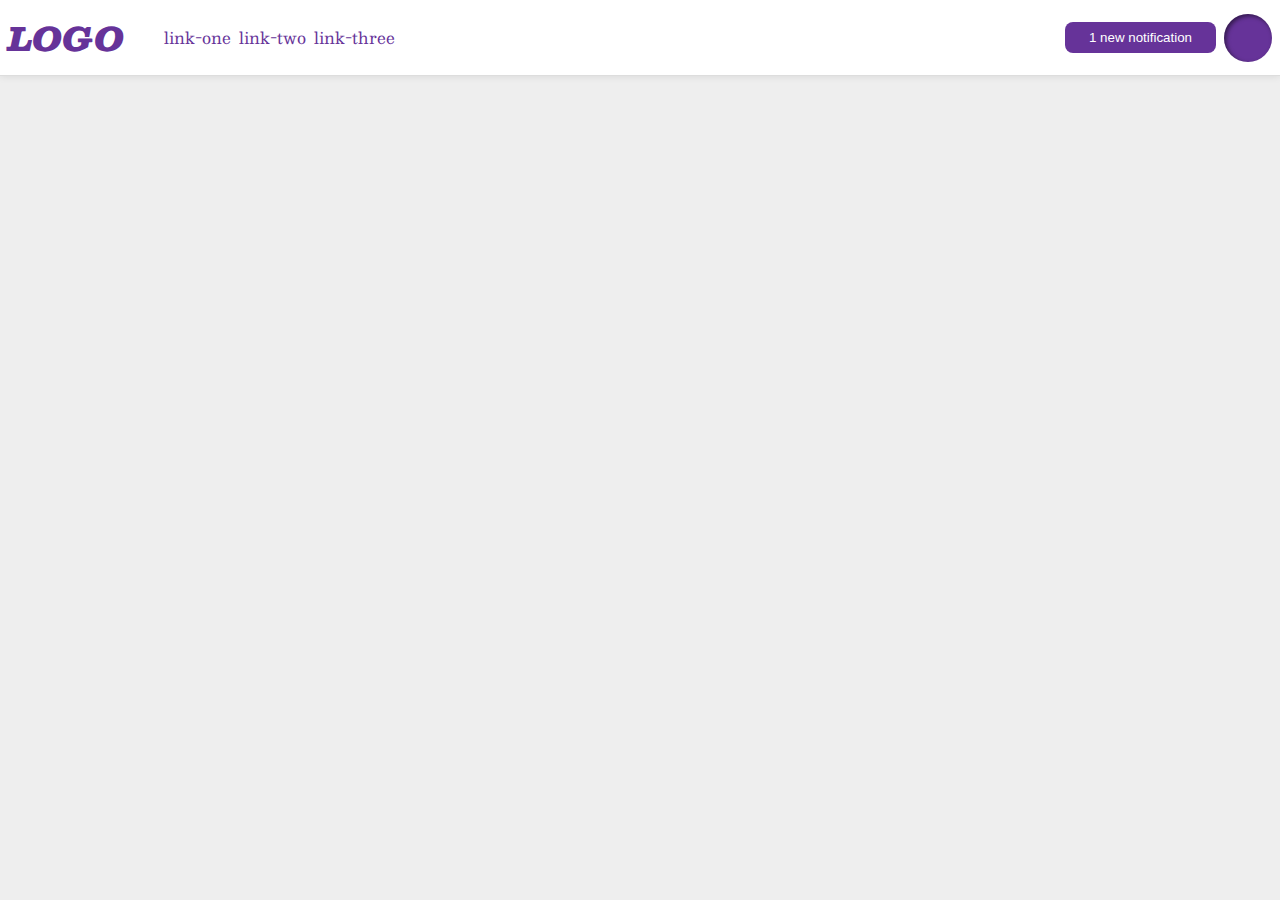
<file: foundations/flex/03-flex-header-2/index.html>
<!DOCTYPE html>
<html lang="en">
  <head>
    <meta charset="UTF-8">
    <meta http-equiv="X-UA-Compatible" content="IE=edge">
    <meta name="viewport" content="width=device-width, initial-scale=1.0">
    <title>Flex Header 2</title>
    <link rel="stylesheet" href="style.css">
  </head>
  <body>
    <div class="header">
      <div class="container-left">
      <div class="logo">
        LOGO
      </div>
      <ul class="links">
        <li><a href="https://google.com">link-one</a></li>
        <li><a href="https://google.com">link-two</a></li>
        <li><a href="https://google.com">link-three</a></li>
      </ul>
      </div>
      
      <div class="container-right">
      <button class="notifications">
        1 new notification
      </button>
      <div class="profile-image"></div>
      </div>
    </div>
  </body>
</html>
</file>
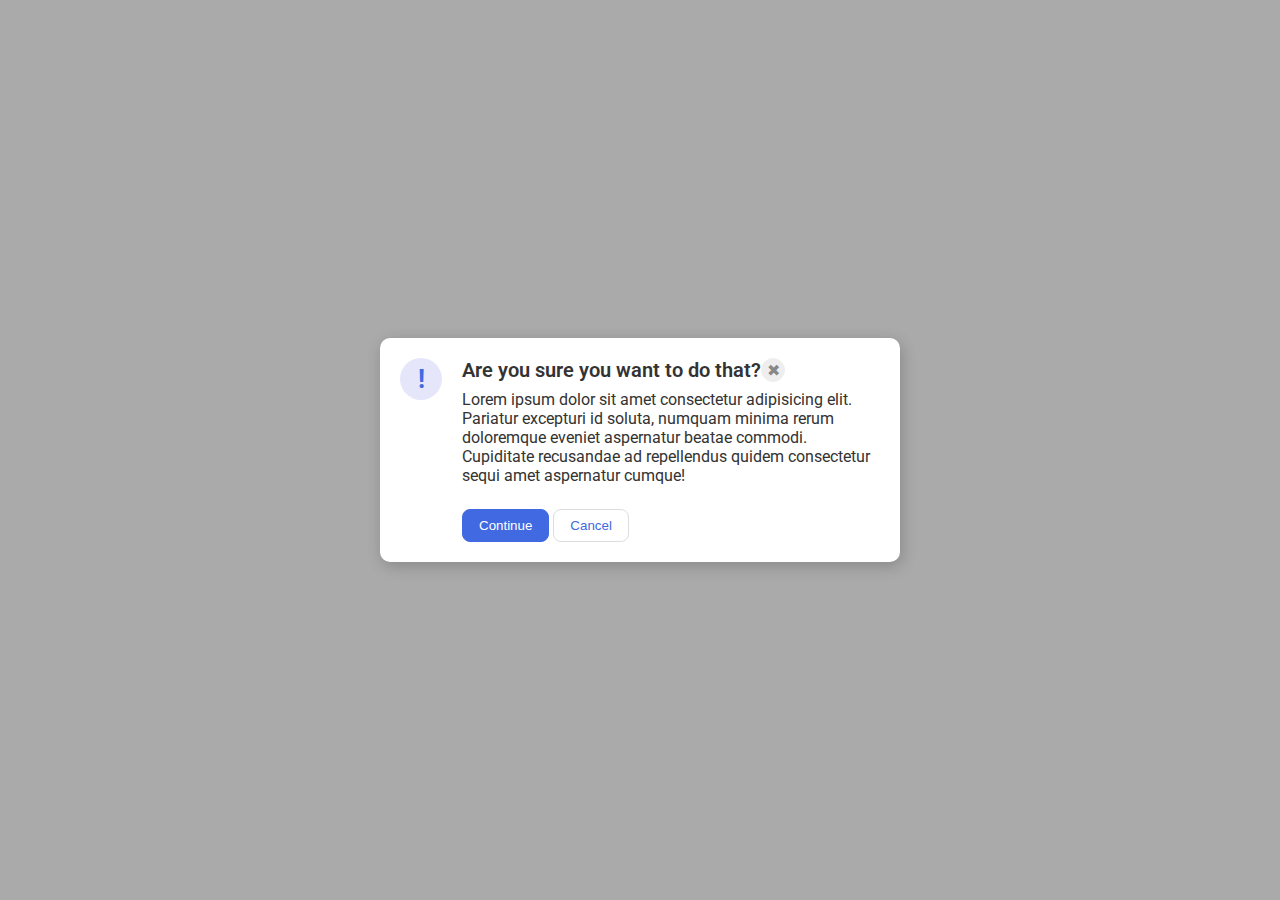
<file: foundations/flex/05-flex-modal/index.html>
<!DOCTYPE html>
<html lang="en">
  <head>
    <meta charset="UTF-8">
    <meta http-equiv="X-UA-Compatible" content="IE=edge">
    <meta name="viewport" content="width=device-width, initial-scale=1.0">
    <link rel="stylesheet" href="style.css">
    <title>Modal</title>
  </head>
  <body>
    <div class="modal">
        <div class="icon">!</div>
        <div class="main-content">
          <div class="header">Are you sure you want to do that?
            <button class="close-button">✖</button>
          </div>
        <div class="text">Lorem ipsum dolor sit amet consectetur adipisicing elit. Pariatur excepturi id soluta, numquam minima rerum doloremque eveniet aspernatur beatae commodi. Cupiditate recusandae ad repellendus quidem consectetur sequi amet aspernatur cumque!</div>
          <div class="buttons">
            <button class="continue">Continue</button>
            <button class="cancel">Cancel</button>
          </div>
      </div>

    </div>
  </body>
</html>
</file>
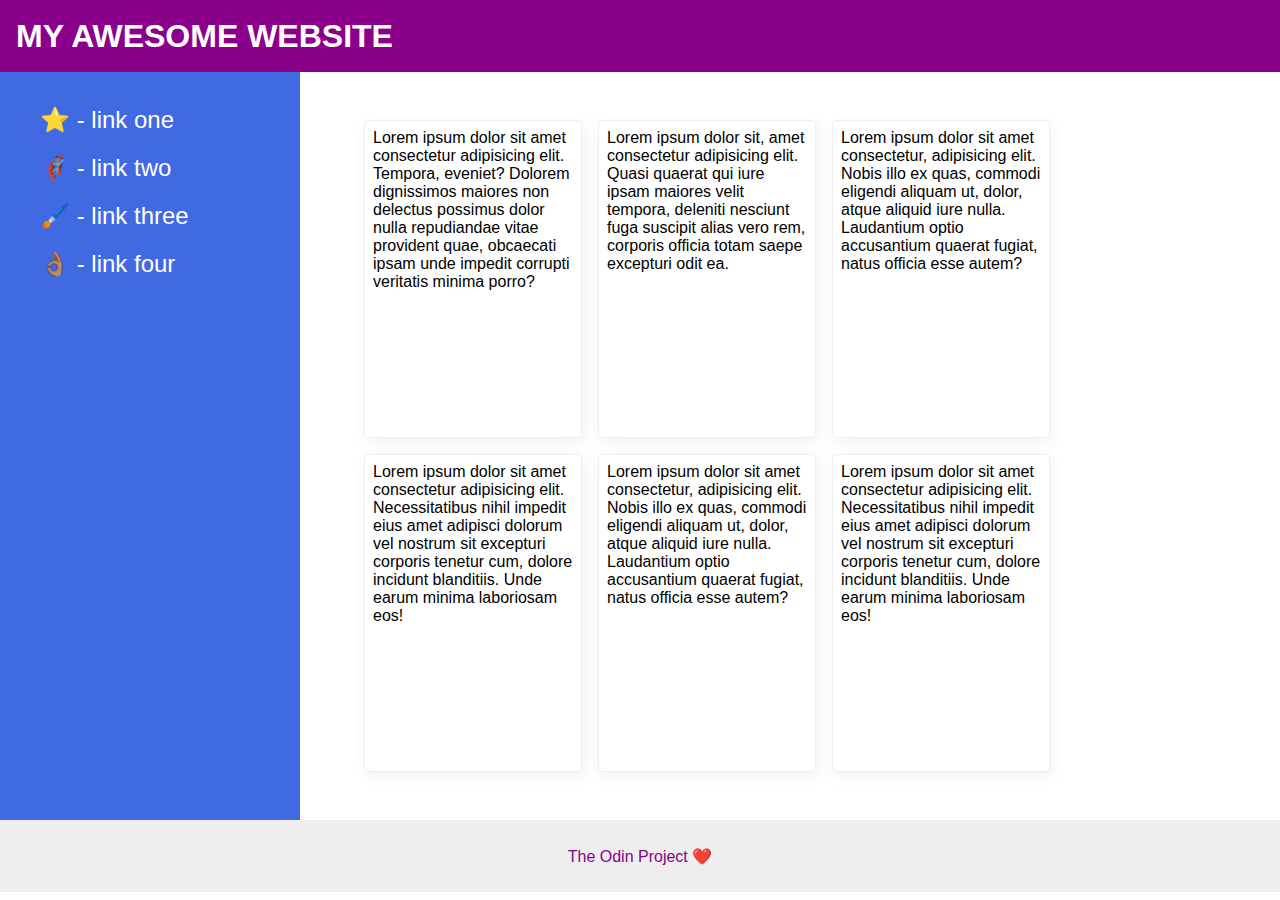
<file: foundations/flex/07-flex-layout-2/index.html>
<!DOCTYPE html>
<html lang="en">
  <head>
    <meta charset="UTF-8">
    <meta http-equiv="X-UA-Compatible" content="IE=edge">
    <meta name="viewport" content="width=device-width, initial-scale=1.0">
    <title>The Holy Grail</title>
    <link rel="stylesheet" href="style.css">
  </head>
  <body>
    <div class="header">
      MY AWESOME WEBSITE
    </div>
    <div class="main-container">
    <div class="sidebar">
      <ul>
        <li><a href="#">⭐ - link one</a></li>
        <li><a href="#">🦸🏽‍♂️ - link two</a></li>
        <li><a href="#">🖌️ - link three</a></li>
        <li><a href="#">👌🏽 - link four</a></li>
      </ul>
    </div>
    <div class="cards-container">
    <div class="card">Lorem ipsum dolor sit amet consectetur adipisicing elit. Tempora, eveniet? Dolorem dignissimos maiores non delectus possimus dolor nulla repudiandae vitae provident quae, obcaecati ipsam unde impedit corrupti veritatis minima porro?</div>
    <div class="card">Lorem ipsum dolor sit, amet consectetur adipisicing elit. Quasi quaerat qui iure ipsam maiores velit tempora, deleniti nesciunt fuga suscipit alias vero rem, corporis officia totam saepe excepturi odit ea.</div>
    <div class="card">Lorem ipsum dolor sit amet consectetur, adipisicing elit. Nobis illo ex quas, commodi eligendi aliquam ut, dolor, atque aliquid iure nulla. Laudantium optio accusantium quaerat fugiat, natus officia esse autem?</div>
    <div class="card">Lorem ipsum dolor sit amet consectetur adipisicing elit. Necessitatibus nihil impedit eius amet adipisci dolorum vel nostrum sit excepturi corporis tenetur cum, dolore incidunt blanditiis. Unde earum minima laboriosam eos!</div>
    <div class="card">Lorem ipsum dolor sit amet consectetur, adipisicing elit. Nobis illo ex quas, commodi eligendi aliquam ut, dolor, atque aliquid iure nulla. Laudantium optio accusantium quaerat fugiat, natus officia esse autem?</div>
    <div class="card">Lorem ipsum dolor sit amet consectetur adipisicing elit. Necessitatibus nihil impedit eius amet adipisci dolorum vel nostrum sit excepturi corporis tenetur cum, dolore incidunt blanditiis. Unde earum minima laboriosam eos!</div>
    </div>
    </div>
    <div class="footer">
      The Odin Project ❤️
    </div>
  </body>
</html>
</file>
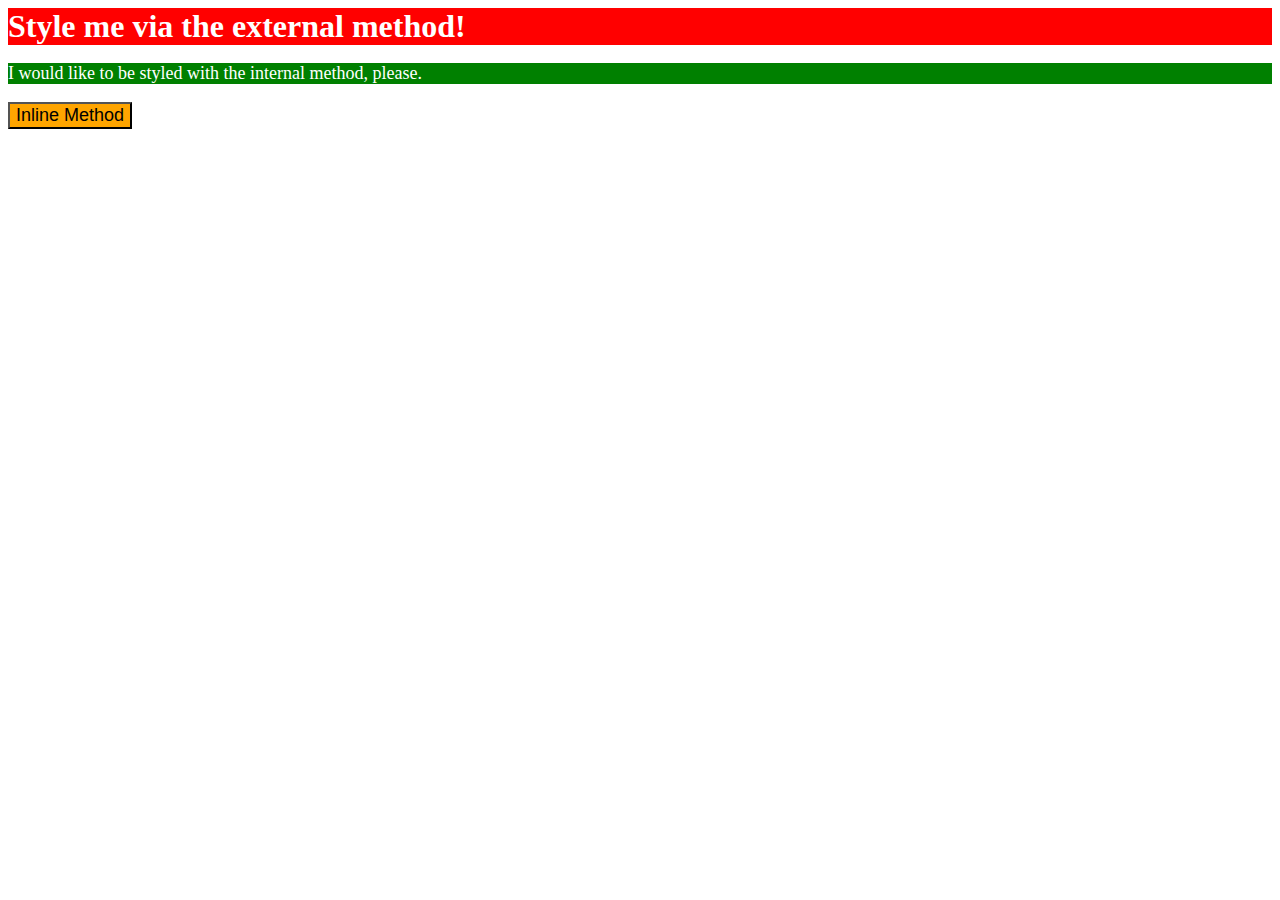
<file: foundations/intro-to-css/01-css-methods/index.html>
<!DOCTYPE html>
<html lang="en">
  <head>
    <meta charset="UTF-8">
    <meta http-equiv="X-UA-Compatible" content="IE=edge">
    <meta name="viewport" content="width=device-width, initial-scale=1.0">
    <title>Methods for Adding CSS</title>
    <link rel="stylesheet" href="styles.css">
    <style>
      p {
        background-color: green;
        color: white;
        font-size: 18px;
      }
    </style>
  </head>
  <body>
    <div>Style me via the external method!</div>
    <p>I would like to be styled with the internal method, please.</p>
    <button style="background-color: orange; font-size: 18px;">Inline Method</button>
  </body>
</html>
</file>
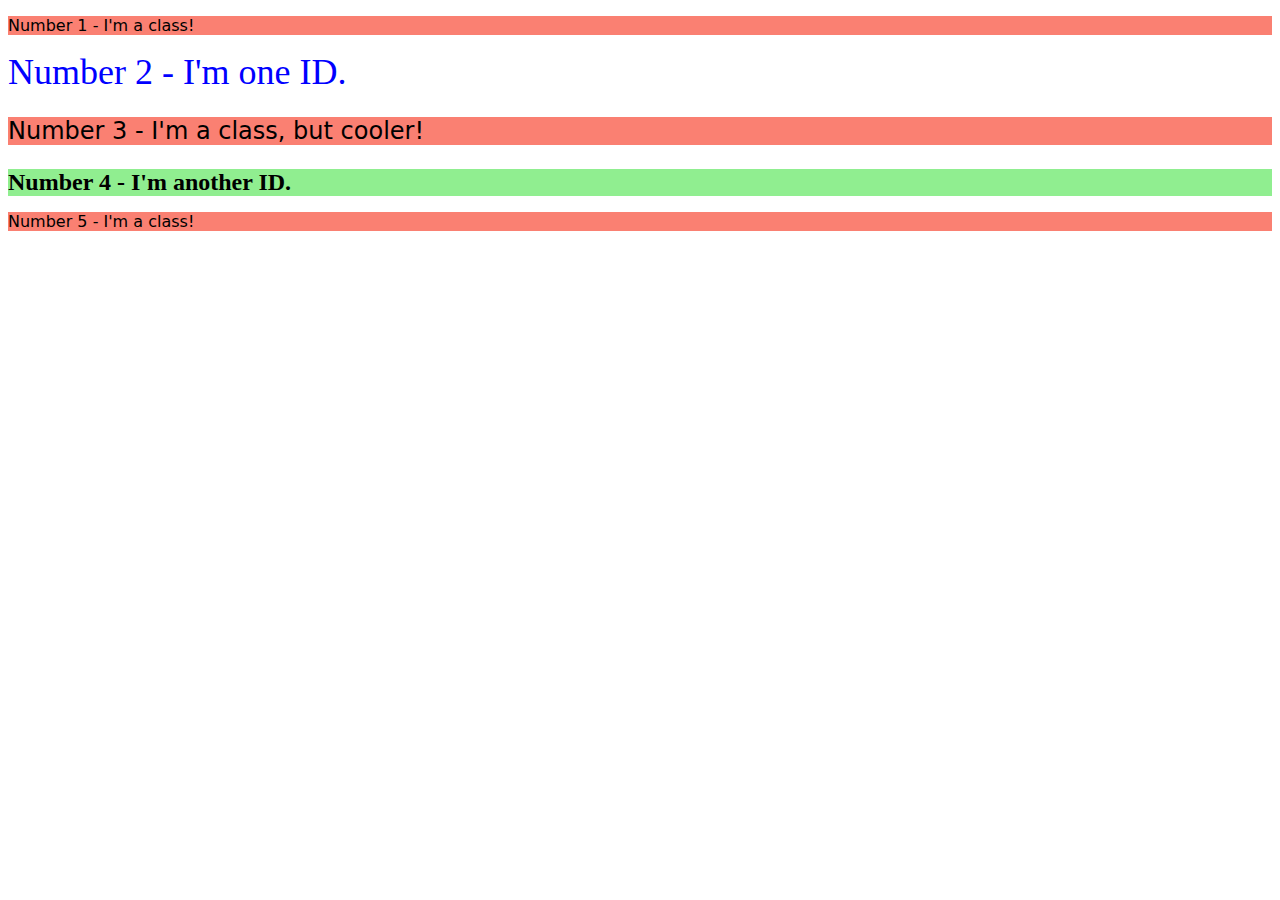
<file: foundations/intro-to-css/02-class-id-selectors/index.html>
<!DOCTYPE html>
<html lang="en">
  <head>
    <meta charset="UTF-8">
    <meta http-equiv="X-UA-Compatible" content="IE=edge">
    <meta name="viewport" content="width=device-width, initial-scale=1.0">
    <title>Class and ID Selectors</title>
    <link rel="stylesheet" href="style.css">
  </head>
  <body>
    <p class="odd">Number 1 - I'm a class!</p>
    <div id="two">Number 2 - I'm one ID.</div>
    <p class="odd size">Number 3 - I'm a class, but cooler!</p>
    <div class="size" id="four">Number 4 - I'm another ID.</div>
    <p class="odd">Number 5 - I'm a class!</p>
  </body>
</html>
</file>
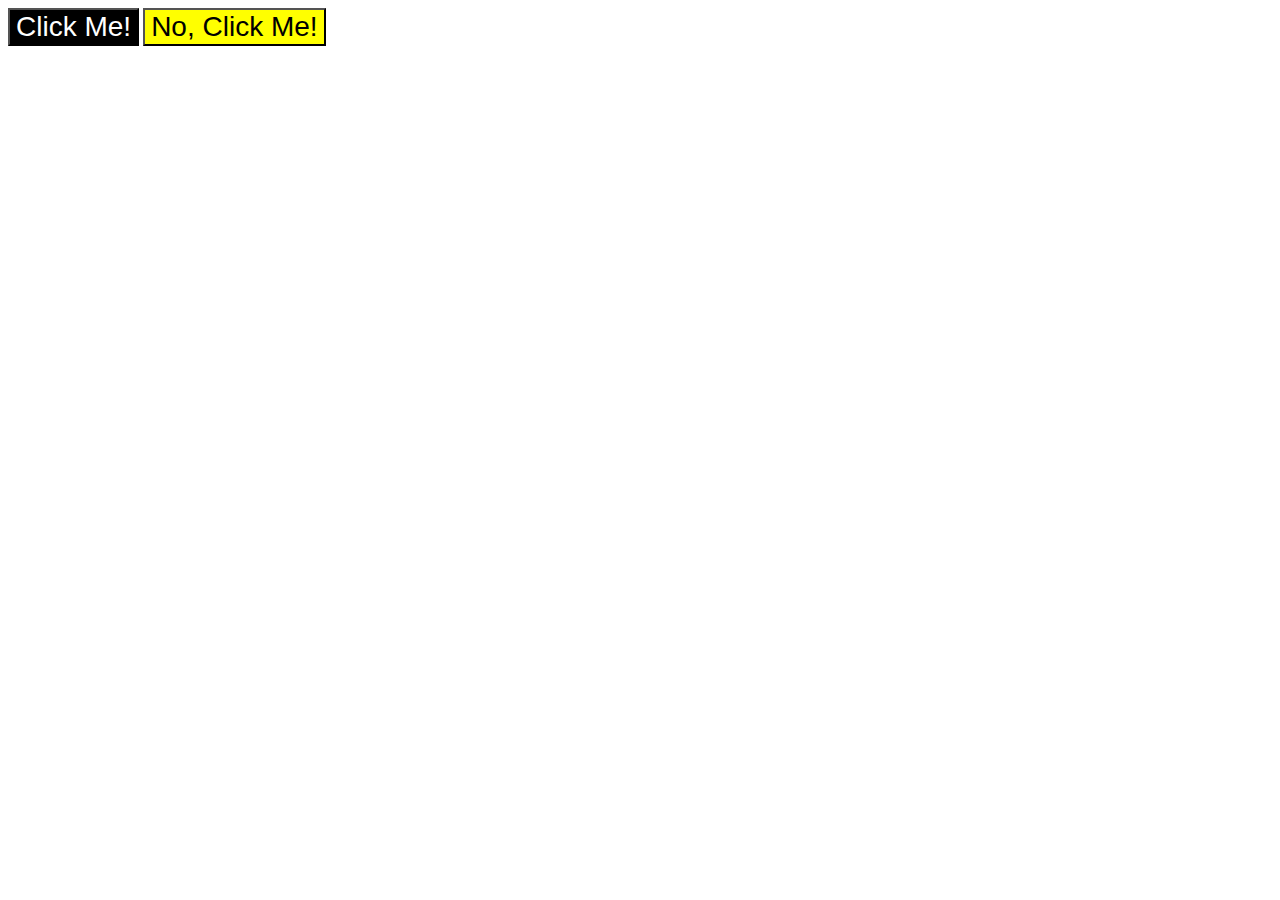
<file: foundations/intro-to-css/03-grouping-selectors/index.html>
<!DOCTYPE html>
<html lang="en">
  <head>
    <meta charset="UTF-8">
    <meta http-equiv="X-UA-Compatible" content="IE=edge">
    <meta name="viewport" content="width=device-width, initial-scale=1.0">
    <title>Grouping Selectors</title>
    <link rel="stylesheet" href="style.css">
  </head>
  <body>
    <button class="first">Click Me!</button>
    <button class="second">No, Click Me!</button>
  </body>
</html>
</file>
<file: foundations/flex/03-flex-header-2/style.css>
/* this is some magical font-importing.  
you'll learn about it later. */
@import url('https://fonts.googleapis.com/css2?family=Besley:ital,wght@0,400;1,900&display=swap');

body {
  margin: 0;
  background: #eee;
  font-family: Besley, serif;
}

.header {
  background: white;
  border-bottom: 1px solid #ddd;
  box-shadow: 0 0 8px rgba(0,0,0,.1);
  padding: 8px;
  display: flex;
  justify-content: space-between;
  align-items: center;
}

.profile-image {
  background: rebeccapurple;
  box-shadow: inset 2px 2px 4px rgba(0,0,0,.5);
  border-radius: 50%;
  width: 48px;
  height: 48px;
}

.logo {
  color: rebeccapurple;
  font-size: 32px;
  font-weight: 900;
  font-style: italic;
}

.container-left {
  display: flex;
  justify-content: space-between;
  align-items: center;
}

.container-right {
  display: flex;
  justify-content: space-between;
  align-items: center;
  gap: 8px;
}

button {
  border: none;
  border-radius: 8px;
  background: rebeccapurple;
  color: white;
  padding: 8px 24px;
}

a {
  /* this removes the line under our links */
  text-decoration: none;
  color: rebeccapurple;
}

ul {
  list-style-type: none;
  display: flex;
  justify-content: space-between;
  gap: 8px;
}
</file>
<file: foundations/flex/05-flex-modal/style.css>
@import url('https://fonts.googleapis.com/css2?family=Roboto:wght@400;700&display=swap');

html, body {
  height: 100%;
}

body {
  font-family: Roboto, sans-serif;
  margin: 0;
  background: #aaa;
  color: #333;
  /* I'll give you this one for free lol */
  display: flex;
  align-items: center;
  justify-content: center;
}

.modal {
  background: white;
  width: 480px;
  border-radius: 10px;
  box-shadow: 2px 4px 16px rgba(0,0,0,.2);
  padding: 20px;
  display: flex;
  gap: 20px;
}

.icon {
  color: royalblue;
  font-size: 26px;
  font-weight: 700;
  background: lavender;
  width: 42px;
  height: 42px;
  border-radius: 50%;
  display: flex;
  align-items: center;
  justify-content: center;
  flex-shrink: 0;
}

.close-button {
  background: #eee;
  border-radius: 50%;
  color: #888;
  font-weight: 400;
  font-size: 16px;
  height: 24px;
  width: 24px;
  display: flex;
  align-items: center;
  justify-content: center;
  border: 1px solid #eee;
  padding: 0;
}

button {
  cursor: pointer;
  padding: 8px 16px;
  border-radius: 8px;
}

button.continue {
  background: royalblue;
  border: 1px solid royalblue;
  color: white;
}

button.cancel {
  background: white;
  border: 1px solid #ddd;
  color: royalblue;
}

.header {
  font-size: 20px;
  font-weight: 600;
  display: flex;
  justify-content: space-between;
  align-items: center;
}

.main-content {
  display: flex;
  flex-direction: column;
  justify-content: space-between;
  align-items: flex-start;
  gap: 8px;
}

.buttons {
  margin-top: 16px;
}
</file>
<file: foundations/flex/07-flex-layout-2/style.css>
body {
  font-family: -apple-system, BlinkMacSystemFont, 'Segoe UI', Roboto, Oxygen, Ubuntu, Cantarell, 'Open Sans', 'Helvetica Neue', sans-serif;
  margin: 0;
  min-height: 100vh;
}

ul, a {
  font-size: 24px;
  text-decoration: none;
  list-style: none;
  color: white;
  line-height: 48px;
}

.footer {
  display: flex;
  justify-content: center;
  align-items: center;
}

.header {
  height: 72px;
  background: darkmagenta;
  color: white;
  font-size: 32px;
  font-weight: 900;
  padding: 0px 16px;
  display: flex;
  flex-direction: column;
  justify-content: center;
}

.footer {
  height: 72px;
  background: #eee;
  color: darkmagenta;
}

.sidebar {
  width: 300px;
  background: royalblue;
  box-sizing: border-box;
  flex-shrink: 0;
}

.card {
  border: 1px solid #eee;
  box-shadow: 2px 4px 16px rgba(0,0,0,.06);
  border-radius: 4px;
  padding: 8px;
  height: 300px;
  width: 200px;
}

.main-container, .cards-container {
  display: flex;
  justify-content: flex-start;
  gap: 16px;
}

.cards-container {
  padding: 48px;
  flex-wrap: wrap;
}
</file>
<file: foundations/intro-to-css/01-css-methods/styles.css>
div {
    background-color: red;
    color: white;
    font-size: 32px;
    font-weight: bold;
    align-content: center;
}
</file>
<file: foundations/intro-to-css/02-class-id-selectors/style.css>
/* Add CSS Styling */
.odd {
    background-color: salmon;
    font-family: Verdana, DeJavu Sans, sans-serif;
}

div {
    font-family: 'Times New Roman', Times, serif;
}

#two {
    color: blue;
    font-size: 36px;
}

.size{
    font-size: 24px;
}

#four {
    font-weight: 900;
    background-color: lightgreen;
}
</file>
<file: foundations/intro-to-css/03-grouping-selectors/style.css>
/* Add CSS Styling */
.first,.second {
    font-size: 28px;
    font-family: Helvetica, 'Times New Roman', sans-serif;
}

.first {
    color: white;
    background-color: black;
}

.second {
    color: black;
    background-color: yellow;
}
</file>
